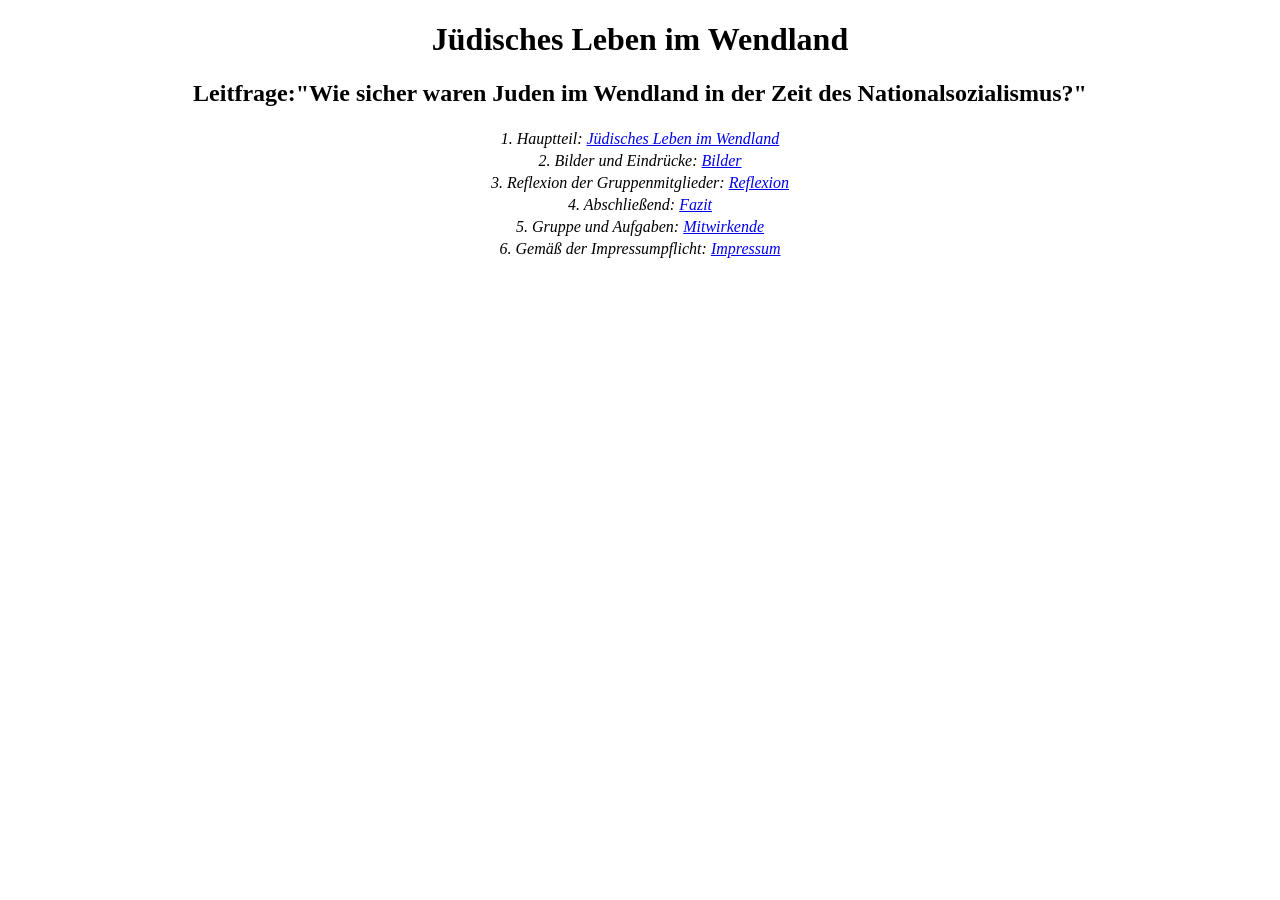
<file: index.html>
<!DOCTYPE html>
<html lang="en">
<head>
    <meta charset="UTF-8">
    <meta name="viewport" content="width=device-width, initial-scale=1.0">
    <link rel="stylesheet" href="scripte/styles.css">
    <link rel="stylesheet" href="scripte/fließtext.css">
    <title>Geschichts Projekt: Erinnerungs- und Gedenkkultur</title>
</head>
<body>
<h1>Jüdisches Leben im Wendland</h1> 
<h2>Leitfrage:"Wie sicher waren Juden im Wendland in der Zeit des Nationalsozialismus?"</h2>
<table>
    <tr><td class="hyper">1. Hauptteil: <a href="juedisches_leben_im_wendland.html">Jüdisches Leben im Wendland</a></td>
        <tr><td class="hyper">2. Bilder und Eindrücke: <a href="bilder.html">Bilder</tr>
        <tr><td class="hyper">3. Reflexion der Gruppenmitglieder: <a href="reflexion.html">Reflexion</a></td></tr>
        <tr><td class="hyper">4. Abschließend: <a href="fazit.html">Fazit</tr>
        <tr><td class="hyper">5. Gruppe und Aufgaben: <a href="mitwirkende.html">Mitwirkende</a></td></tr>
        <tr><td class="hyper">6. Gemäß der Impressumpflicht: <a href="Impressum.html">Impressum</a></td></tr>
    
    

</table>


</body>
</html>
</file>
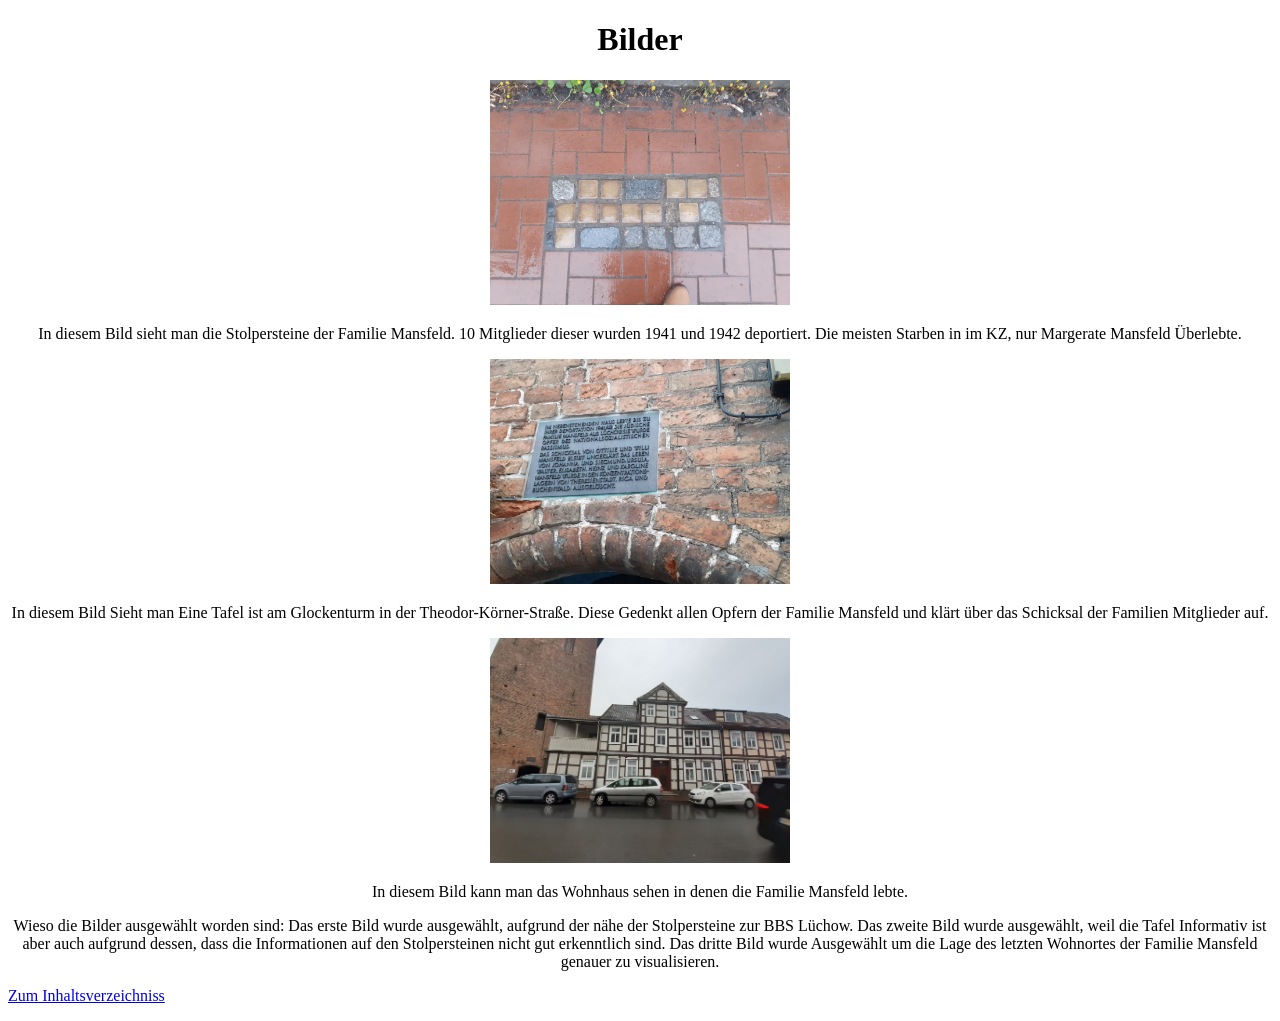
<file: bilder.html>
<!DOCTYPE html>
<html lang="en">
<head>
    <meta charset="UTF-8">
    <meta name="viewport" content="width=device-width, initial-scale=1.0">
    <link rel="stylesheet" href="scripte/fließtext.css">
    <link rel="stylesheet" href="scripte/styles.css">
    <title>Geschichts Projekt: Erinnerungs- und Gedenkkultur Bilder</title>
</head>
<body>
    <h1>Bilder</h1>
    <p class="mittig"><img src="scripte/imges/20260410_082557.jpg" alt="Bild 1" width="300"></p>
    <p class="mitig2">In diesem Bild sieht man die Stolpersteine der Familie Mansfeld. 10 Mitglieder dieser wurden 1941 und 1942 deportiert. Die meisten Starben in im KZ,
    nur Margerate Mansfeld Überlebte.</p> 

    <p class="mittig"><img src="scripte/imges/20260410_082425.jpg" alt=Bild 2 width="300"></p>
       <p class="mitig2">In diesem Bild Sieht man Eine Tafel ist am Glockenturm in der Theodor-Körner-Straße. 
       Diese Gedenkt allen Opfern der Familie Mansfeld und klärt über das Schicksal der Familien Mitglieder auf.</p>
 
    <p class="mittig"><img src="scripte/imges/20260410_082928.jpg" alt=Bild 3 width="300"></p>
    <p class="mitig2">In diesem Bild kann man das Wohnhaus sehen in denen die Familie Mansfeld lebte.</p>


<p class="mitig2">Wieso die Bilder ausgewählt worden sind:
Das erste Bild wurde ausgewählt, aufgrund der nähe der Stolpersteine zur BBS Lüchow.
Das zweite Bild wurde ausgewählt, weil die Tafel Informativ ist aber auch aufgrund dessen, dass die Informationen auf den Stolpersteinen nicht gut erkenntlich sind.
Das dritte Bild wurde Ausgewählt um die Lage des letzten Wohnortes der Familie Mansfeld genauer zu visualisieren.</p>
<p><a href="index.html">Zum Inhaltsverzeichniss</a></p>



</body>
</html>
</file>
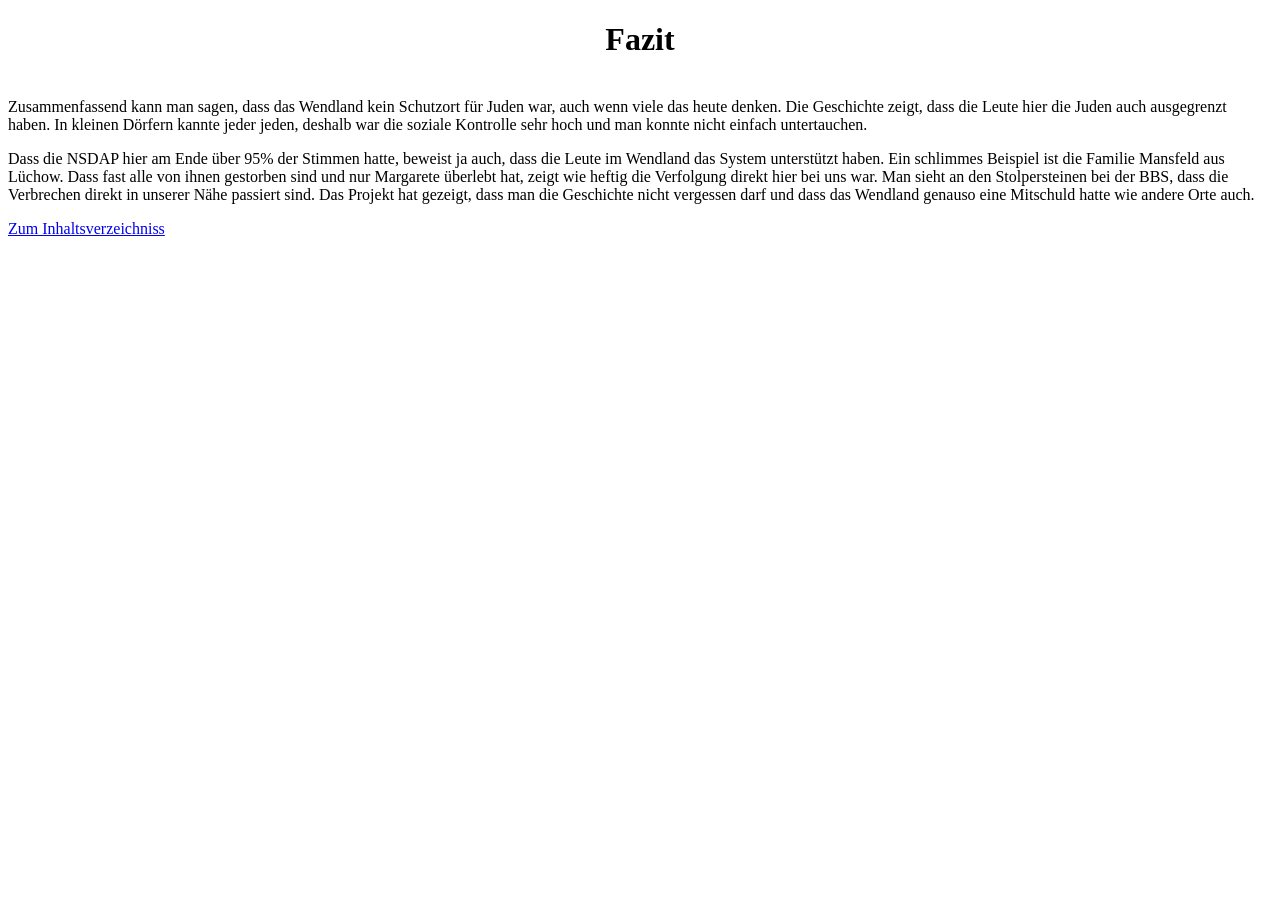
<file: fazit.html>
<!DOCTYPE html>
<html lang="en">
<head>
    <meta charset="UTF-8">
    <meta name="viewport" content="width=device-width, initial-scale=1.0">
    <link rel="stylesheet" href="scripte/fließtext.css">
    <link rel="stylesheet" href="scripte/styles.css">
    <title>Geschichts Projekt: Erinnerungs- und Gedenkkultur Fazit</title>
</head>
<body>
    <h1>Fazit</h1>
<br>Zusammenfassend kann man sagen, dass das Wendland kein Schutzort für Juden war,
auch wenn viele das heute denken. Die Geschichte zeigt, dass die Leute hier die Juden
auch ausgegrenzt haben. In kleinen Dörfern kannte jeder jeden, deshalb war die soziale
Kontrolle sehr hoch und man konnte nicht einfach untertauchen.</br>
<p>Dass die NSDAP hier am Ende über 95% der Stimmen hatte, beweist ja auch, dass die
Leute im Wendland das System unterstützt haben. Ein schlimmes Beispiel ist die Familie
Mansfeld aus Lüchow. Dass fast alle von ihnen gestorben sind und nur Margarete überlebt
hat, zeigt wie heftig die Verfolgung direkt hier bei uns war.
Man sieht an den Stolpersteinen bei der BBS, dass die Verbrechen direkt in unserer Nähe
passiert sind. Das Projekt hat gezeigt, dass man die Geschichte nicht vergessen darf und
dass das Wendland genauso eine Mitschuld hatte wie andere Orte auch.</p>
    <p><a href="index.html">Zum Inhaltsverzeichniss</a></p>
</body>
</html>
</file>
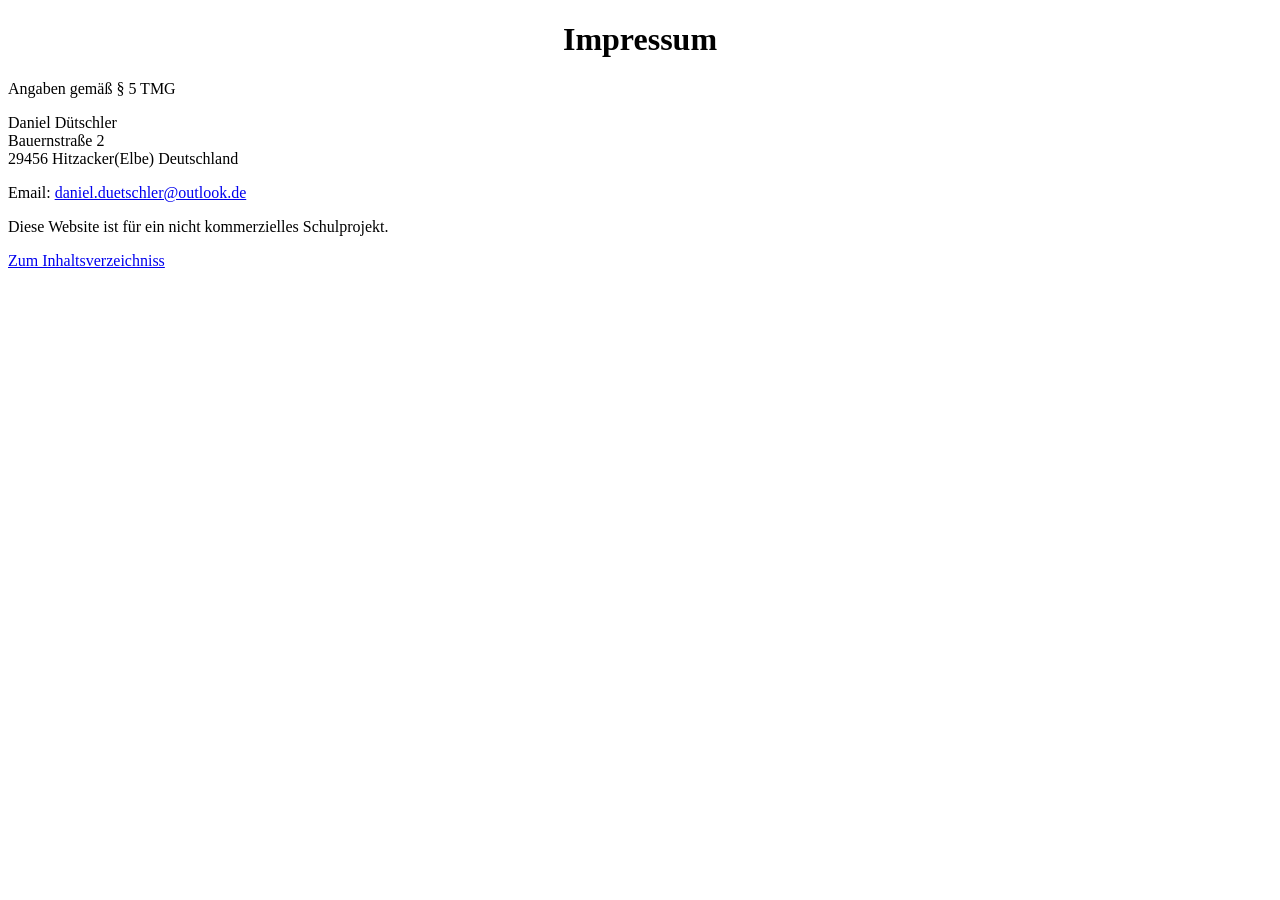
<file: Impressum.html>
<!DOCTYPE html>
<html lang="en">
<head>
    <meta charset="UTF-8">
    <meta name="viewport" content="width=device-width, initial-scale=1.0">
    <link rel="stylesheet" href="scripte/fließtext.css">
    <link rel="stylesheet" href="scripte/styles.css">
    <title>Geschichts Projekt: Erinnerungs- und Gedenkkultur Impressum</title>
</head>
<body>
<h1>Impressum</h1>
<p>Angaben gemäß § 5 TMG</p>
Daniel Dütschler
<br>Bauernstraße 2</br>
29456 Hitzacker(Elbe)
Deutschland
<p>Email: <a href="mailto:daniel.duetschler@outlook.de">daniel.duetschler@outlook.de</a></p>
Diese Website ist für ein nicht kommerzielles Schulprojekt.
    <p><a href="index.html">Zum Inhaltsverzeichniss</a></p>
</body>
</html>
</file>
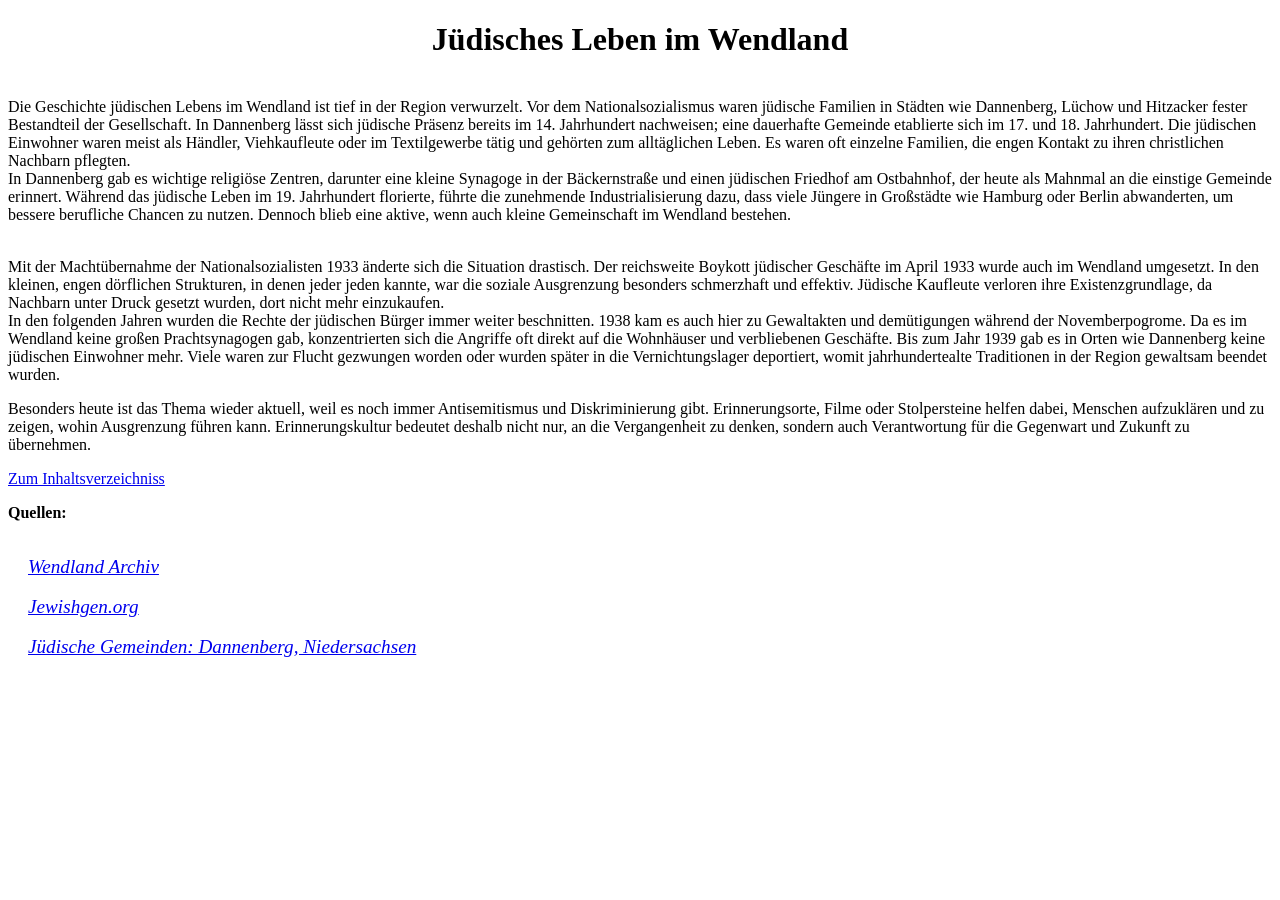
<file: juedisches_leben_im_wendland.html>
<!DOCTYPE html>
<html lang="en">
<head>
    <meta charset="UTF-8">
    <meta name="viewport" content="width=device-width, initial-scale=1.0">
    <link rel="stylesheet" href="scripte/fließtext.css">
    <link rel="stylesheet" href="scripte/styles.css">
    <title>Geschichts Projekt: Erinnerungs- und Gedenkkultur Jüdisches Leben im Wendland</title>
</head>
<h1>Jüdisches Leben im Wendland</h1>
<br>Die Geschichte jüdischen Lebens im Wendland ist tief in der Region verwurzelt. Vor dem
Nationalsozialismus waren jüdische Familien in Städten wie Dannenberg, Lüchow und
Hitzacker fester Bestandteil der Gesellschaft. In Dannenberg lässt sich jüdische Präsenz
bereits im 14. Jahrhundert nachweisen; eine dauerhafte Gemeinde etablierte sich im 17.
und 18. Jahrhundert. Die jüdischen Einwohner waren meist als Händler, Viehkaufleute
oder im Textilgewerbe tätig und gehörten zum alltäglichen Leben. Es waren oft einzelne
Familien, die engen Kontakt zu ihren christlichen Nachbarn pflegten.</br>
In Dannenberg gab es wichtige religiöse Zentren, darunter eine kleine Synagoge in der
Bäckernstraße und einen jüdischen Friedhof am Ostbahnhof, der heute als Mahnmal an
die einstige Gemeinde erinnert. Während das jüdische Leben im 19. Jahrhundert florierte,
führte die zunehmende Industrialisierung dazu, dass viele Jüngere in Großstädte wie
Hamburg oder Berlin abwanderten, um bessere berufliche Chancen zu nutzen. Dennoch
blieb eine aktive, wenn auch kleine Gemeinschaft im Wendland bestehen.
<p><br>Mit der Machtübernahme der Nationalsozialisten 1933 änderte sich die Situation drastisch.
Der reichsweite Boykott jüdischer Geschäfte im April 1933 wurde auch im Wendland
umgesetzt. In den kleinen, engen dörflichen Strukturen, in denen jeder jeden kannte, war
die soziale Ausgrenzung besonders schmerzhaft und effektiv. Jüdische Kaufleute verloren
ihre Existenzgrundlage, da Nachbarn unter Druck gesetzt wurden, dort nicht mehr
einzukaufen.</br>
In den folgenden Jahren wurden die Rechte der jüdischen Bürger immer weiter
beschnitten. 1938 kam es auch hier zu Gewaltakten und demütigungen während der
Novemberpogrome. Da es im Wendland keine großen Prachtsynagogen gab,
konzentrierten sich die Angriffe oft direkt auf die Wohnhäuser und verbliebenen Geschäfte.
Bis zum Jahr 1939 gab es in Orten wie Dannenberg keine jüdischen Einwohner mehr.
Viele waren zur Flucht gezwungen worden oder wurden später in die Vernichtungslager
deportiert, womit jahrhundertealte Traditionen in der Region gewaltsam beendet wurden.</p>
Besonders heute ist das Thema wieder aktuell, weil es noch immer Antisemitismus und
Diskriminierung gibt. Erinnerungsorte, Filme oder Stolpersteine helfen dabei, Menschen aufzuklären
und zu zeigen, wohin Ausgrenzung führen kann. Erinnerungskultur bedeutet deshalb nicht nur, an
die Vergangenheit zu denken, sondern auch Verantwortung für die Gegenwart und Zukunft zu
übernehmen.
    <p><a href="index.html">Zum Inhaltsverzeichniss</a></p>
<p><b>Quellen:</b></p>

<br><cite><a href="https://www.wendland-archiv.de/">Wendland Archiv</a></cite></br>  
<br><cite><a href="https://www.jewishgen.org/">Jewishgen.org</a></cite></br>  
<br><cite><a href="https://www.xn--jdische-gemeinden-22b.de/index.php/gemeinden/c-d/102-dannenberg-niedersachsen">Jüdische Gemeinden: Dannenberg, Niedersachsen</a></cite></br>
<body>
    
</body>
</html>
</file>
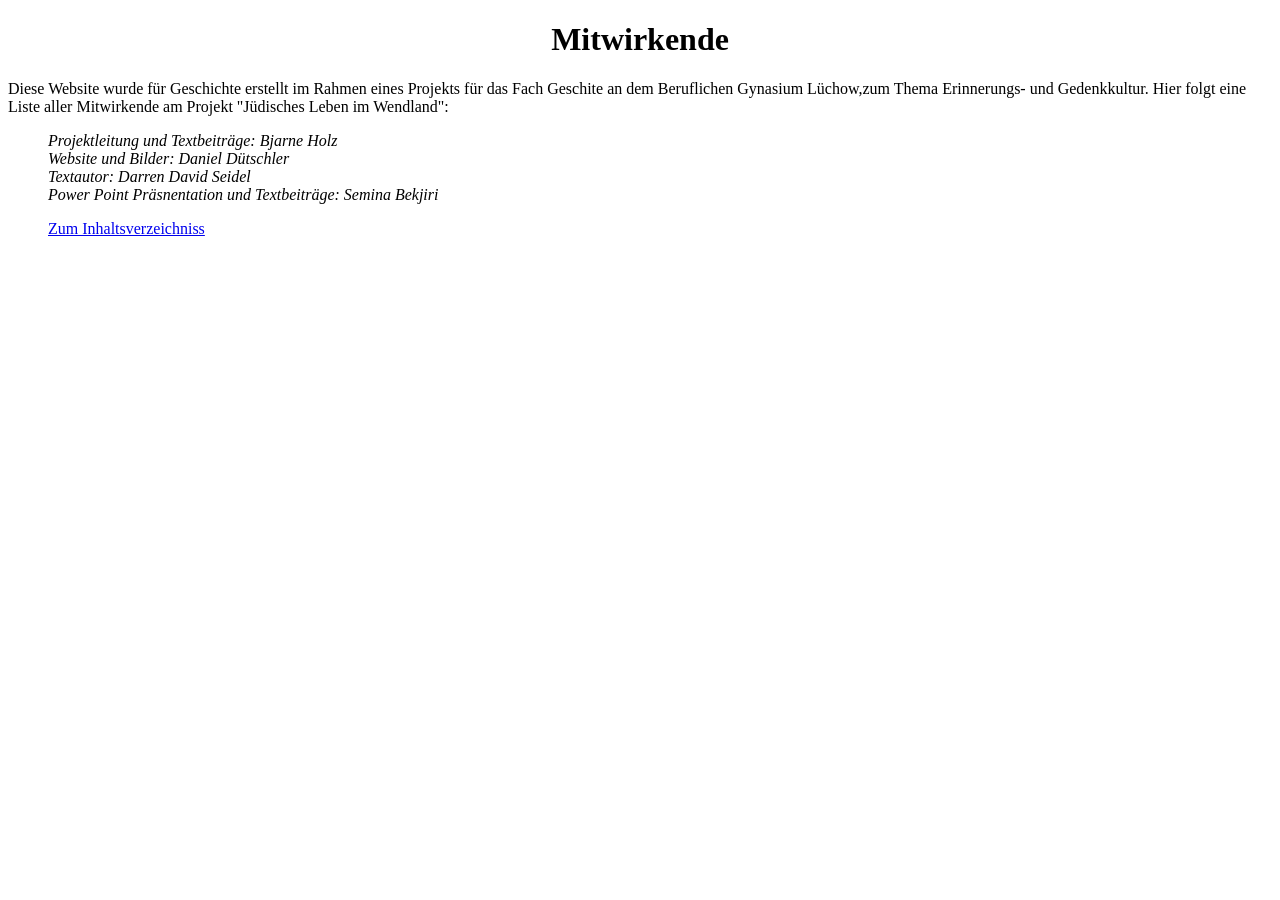
<file: mitwirkende.html>
<!DOCTYPE html>
<html lang="en">
<head>
    <meta charset="UTF-8">
    <meta name="viewport" content="width=device-width, initial-scale=1.0">
    <link rel="stylesheet" href="scripte/fließtext.css">
    <link rel="stylesheet" href="scripte/styles.css">
    <title>Geschichts Projekt: Erinnerungs- und Gedenkkultur Mitwirkende</title>
</head>
<body>
    <h1>Mitwirkende</h1>
Diese Website wurde für Geschichte erstellt im Rahmen eines Projekts für das Fach 
 Geschite an dem Beruflichen Gynasium Lüchow,zum Thema Erinnerungs- und Gedenkkultur.
Hier folgt eine Liste aller Mitwirkende am Projekt "Jüdisches Leben im Wendland":
<ul>
    <li class="mitwirkende">Projektleitung und Textbeiträge: Bjarne Holz</li>
    <li class="mitwirkende">Website und Bilder: Daniel Dütschler</li>
    <li class="mitwirkende">Textautor: Darren David Seidel</li>
    <li class="mitwirkende">Power Point Präsnentation und Textbeiträge: Semina Bekjiri</li>
    <p><a href="index.html">Zum Inhaltsverzeichniss</a></p>
</body>
</html>
</file>
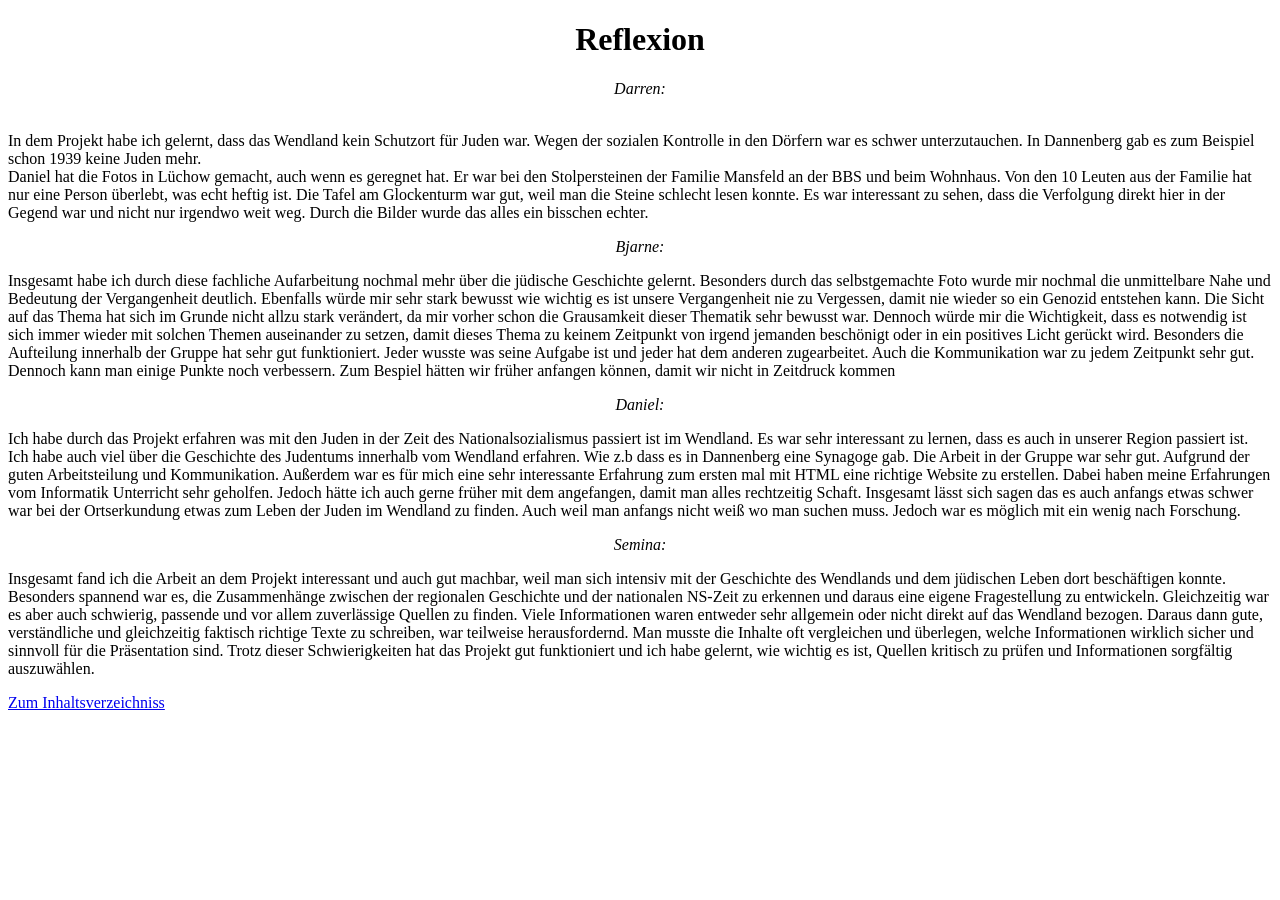
<file: reflexion.html>
<!DOCTYPE html>
<html lang="en">
<head>
    <meta charset="UTF-8">
    <meta name="viewport" content="width=device-width, initial-scale=1.0">
    <link rel="stylesheet" href="scripte/fließtext.css">
    <title>Geschichts Projekt: Erinnerungs- und Gedenkkultur Reflexion</title>
</head>
<body>
<h1>Reflexion</h1> 
 <p class="mittig">Darren:</p>
 <br>In dem Projekt habe ich gelernt, dass das Wendland kein Schutzort für Juden war. Wegen
der sozialen Kontrolle in den Dörfern war es schwer unterzutauchen. In Dannenberg gab
es zum Beispiel schon 1939 keine Juden mehr.</br>
Daniel hat die Fotos in Lüchow gemacht, auch wenn es geregnet hat. Er war bei den
Stolpersteinen der Familie Mansfeld an der BBS und beim Wohnhaus. Von den 10 Leuten
aus der Familie hat nur eine Person überlebt, was echt heftig ist. Die Tafel am
Glockenturm war gut, weil man die Steine schlecht lesen konnte.
Es war interessant zu sehen, dass die Verfolgung direkt hier in der Gegend war und nicht
nur irgendwo weit weg. Durch die Bilder wurde das alles ein bisschen echter.
<p class="mittig">Bjarne:</p>
Insgesamt habe ich durch diese fachliche Aufarbeitung nochmal mehr über die
jüdische Geschichte gelernt. Besonders durch das selbstgemachte Foto wurde mir
nochmal die unmittelbare Nahe und Bedeutung der Vergangenheit deutlich.
Ebenfalls würde mir sehr stark bewusst wie wichtig es ist unsere Vergangenheit nie
zu Vergessen, damit nie wieder so ein Genozid entstehen kann. Die Sicht auf das
Thema hat sich im Grunde nicht allzu stark verändert, da mir vorher schon die
Grausamkeit dieser Thematik sehr bewusst war. Dennoch würde mir die Wichtigkeit,
dass es notwendig ist sich immer wieder mit solchen Themen auseinander zu setzen,
damit dieses Thema zu keinem Zeitpunkt von irgend jemanden beschönigt oder in
ein positives Licht gerückt wird. Besonders die Aufteilung innerhalb der Gruppe hat
sehr gut funktioniert. Jeder wusste was seine Aufgabe ist und jeder hat dem anderen
zugearbeitet. Auch die Kommunikation war zu jedem Zeitpunkt sehr gut. Dennoch
kann man einige Punkte noch verbessern. Zum Bespiel hätten wir früher anfangen
können, damit wir nicht in Zeitdruck kommen
<p class="mittig">Daniel:</p>
Ich habe durch das Projekt erfahren was mit den Juden in der Zeit des Nationalsozialismus passiert ist im Wendland. Es war sehr interessant zu lernen, dass es auch in unserer Region passiert ist.
Ich habe auch viel über die Geschichte des Judentums innerhalb vom Wendland erfahren. Wie z.b dass es in Dannenberg eine Synagoge gab.
Die Arbeit in der Gruppe war sehr gut. Aufgrund der guten Arbeitsteilung und Kommunikation.
Außerdem war es für mich eine
sehr interessante Erfahrung zum ersten mal mit HTML eine richtige Website zu erstellen. Dabei haben meine Erfahrungen vom Informatik Unterricht sehr geholfen. Jedoch hätte ich auch gerne früher mit dem angefangen, damit man alles rechtzeitig Schaft. Insgesamt lässt sich sagen das es auch anfangs etwas schwer war bei der Ortserkundung etwas zum Leben der Juden im Wendland zu finden. Auch weil man anfangs nicht weiß wo man suchen muss. Jedoch war es möglich mit ein wenig nach Forschung.
<p class="mittig">Semina:</p>  
Insgesamt fand ich die Arbeit an dem Projekt interessant und auch gut machbar, weil man sich
intensiv mit der Geschichte des Wendlands und dem jüdischen Leben dort beschäftigen konnte.
Besonders spannend war es, die Zusammenhänge zwischen der regionalen Geschichte und der
nationalen NS-Zeit zu erkennen und daraus eine eigene Fragestellung zu entwickeln.
Gleichzeitig war es aber auch schwierig, passende und vor allem zuverlässige Quellen zu finden. Viele
Informationen waren entweder sehr allgemein oder nicht direkt auf das Wendland bezogen. Daraus
dann gute, verständliche und gleichzeitig faktisch richtige Texte zu schreiben, war teilweise
herausfordernd. Man musste die Inhalte oft vergleichen und überlegen, welche Informationen
wirklich sicher und sinnvoll für die Präsentation sind.
Trotz dieser Schwierigkeiten hat das Projekt gut funktioniert und ich habe gelernt, wie wichtig es ist,
Quellen kritisch zu prüfen und Informationen sorgfältig auszuwählen.
<p><a href="index.html">Zum Inhaltsverzeichniss</a></p>

</body>
</html>
</file>
<file: scripte/styles.css>
h1 {
    text-align:center
    }
h2{
    text-align:center
}
table{
    width: 100%;


}
tr{
    width: 30%;
    border-spacing:3px;
    
}
</file>
<file: scripte/fließtext.css>
h1{
    text-align:center;
}
cite{
    font-size: 1.2em;
    font-style: italic;
    margin-left: 20px;
}
ul{
    list-style-type: none;

}
li.mitwirkende{
    text-algin: center;
    font-style: italic;
}
p.mittig{
    text-align: center;
    font-style: italic;
}
p.mitig2{
    text-align: center;
}
td.hyper{
    text-align: center;
    font-style: italic;
}
</file>
